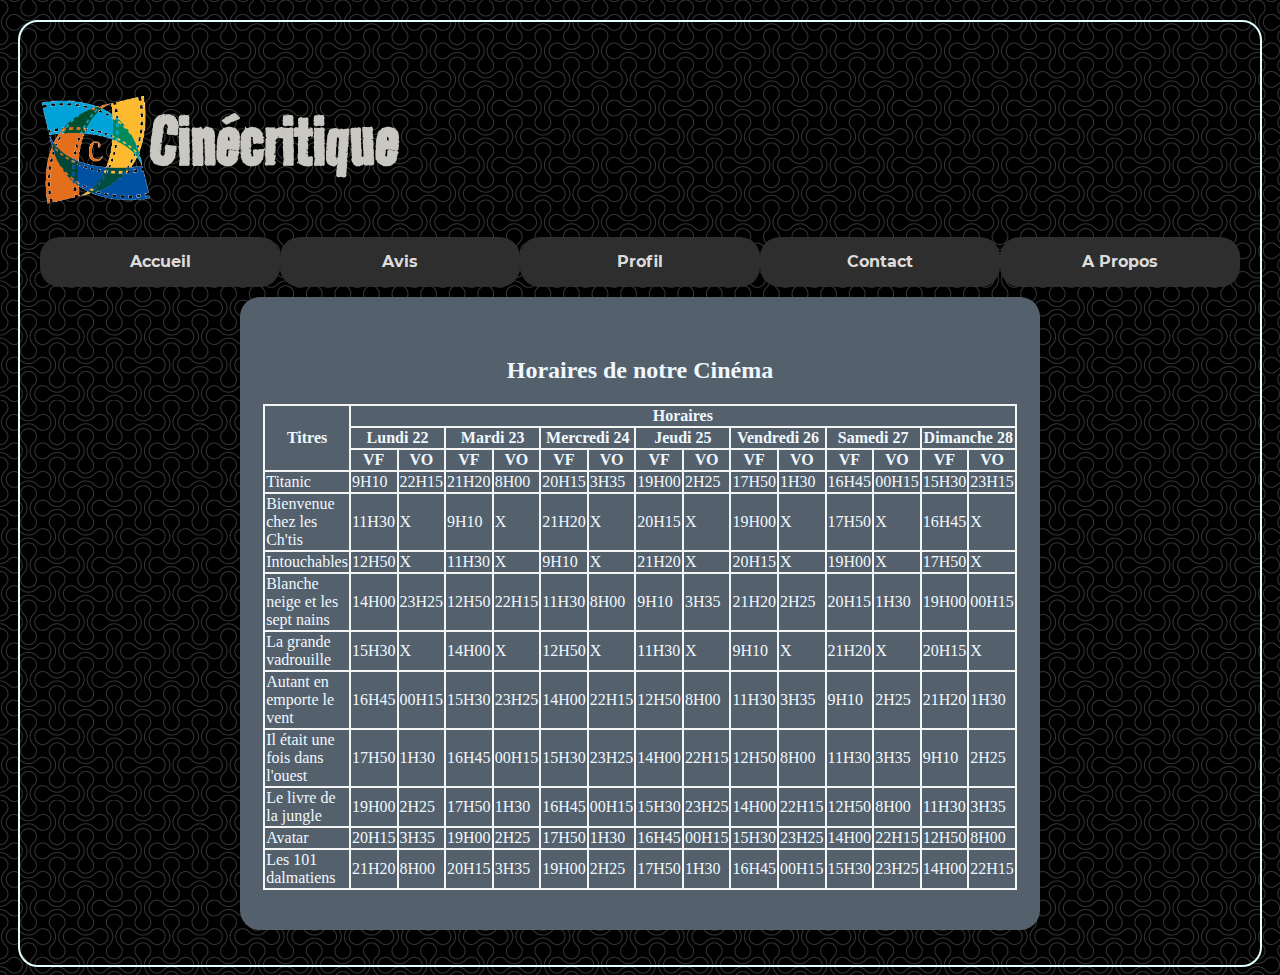
<file: src/index.html>
<!DOCTYPE html>
<html lang="fr">

<head>
    <meta charset="UTF-8">
    <title>Accueil - Cinécritique</title>
    <link rel="stylesheet" href="./assets/style/style.css">
</head>

<body>
    <div class="container">
        <header>
            <div class="titre">
                <img class="titre_elem logo" src="./assets/images/logo_png.png" alt="logo du site">
                <h1 class="titre_elem">Cinécritique</h1>
            </div>
            <ul>
                <li><a href="./index.html">Accueil</a></li>
                <li><a href="./Pages/avis/avisEnLigne.html">Avis</a></li>
                <!--             <li><a href="./Pages/nouvelAvis/nouvelAvis.html">Ajouter Avis</a></li>
        -->
                <li><a href="./Pages/Profil/Profil.html">Profil</a></li>
                <li><a href="./Pages/contact/contact.html">Contact</a></li>
                <li><a href="./Pages/aPropos/aPropos.html">A Propos</a></li>
            </ul>
        </header>
        <div class="cont-formulaire-index">
            <h2>Horaires de notre Cinéma</h2>
            <table>
                <thead>
                    <tr>
                        <th rowspan="3">Titres</th>
                        <th colspan="14">Horaires</th>
                    </tr>
                    <tr>
                        <th colspan="2">Lundi 22</th>
                        <th colspan="2">Mardi 23</th>
                        <th colspan="2">Mercredi 24</th>
                        <th colspan="2">Jeudi 25</th>
                        <th colspan="2">Vendredi 26</th>
                        <th colspan="2">Samedi 27</th>
                        <th colspan="2">Dimanche 28</th>
                    </tr>
                    <tr>
                        <th>VF</th>
                        <th>VO</th>
                        <th>VF</th>
                        <th>VO</th>
                        <th>VF</th>
                        <th>VO</th>
                        <th>VF</th>
                        <th>VO</th>
                        <th>VF</th>
                        <th>VO</th>
                        <th>VF</th>
                        <th>VO</th>
                        <th>VF</th>
                        <th>VO</th>
                    </tr>
                </thead>
                <tbody>
                    <tr>
                        <td>Titanic</td>
                        <td>9H10</td>
                        <td>22H15</td>
                        <td>21H20</td>
                        <td>8H00</td>
                        <td>20H15</td>
                        <td>3H35</td>
                        <td>19H00</td>
                        <td>2H25</td>
                        <td>17H50</td>
                        <td>1H30</td>
                        <td>16H45</td>
                        <td>00H15</td>
                        <td>15H30</td>
                        <td>23H15</td>
                    </tr>
                    <tr>
                        <td>Bienvenue chez les Ch'tis</td>
                        <td>11H30</td>
                        <td>X</td>
                        <td>9H10</td>
                        <td>X</td>
                        <td>21H20</td>
                        <td>X</td>
                        <td>20H15</td>
                        <td>X</td>
                        <td>19H00</td>
                        <td>X</td>
                        <td>17H50</td>
                        <td>X</td>
                        <td>16H45</td>
                        <td>X</td>
                    </tr>
                    <tr>
                        <td>Intouchables</td>
                        <td>12H50</td>
                        <td>X</td>
                        <td>11H30</td>
                        <td>X</td>
                        <td>9H10</td>
                        <td>X</td>
                        <td>21H20</td>
                        <td>X</td>
                        <td>20H15</td>
                        <td>X</td>
                        <td>19H00</td>
                        <td>X</td>
                        <td>17H50</td>
                        <td>X</td>
                    </tr>
                    <tr>
                        <td>Blanche neige et les sept nains</td>
                        <td>14H00</td>
                        <td>23H25</td>
                        <td>12H50</td>
                        <td>22H15</td>
                        <td>11H30</td>
                        <td>8H00</td>
                        <td>9H10</td>
                        <td>3H35</td>
                        <td>21H20</td>
                        <td>2H25</td>
                        <td>20H15</td>
                        <td>1H30</td>
                        <td>19H00</td>
                        <td>00H15</td>
                    </tr>
                    <tr>
                        <td>La grande vadrouille</td>
                        <td>15H30</td>
                        <td>X</td>
                        <td>14H00</td>
                        <td>X</td>
                        <td>12H50</td>
                        <td>X</td>
                        <td>11H30</td>
                        <td>X</td>
                        <td>9H10</td>
                        <td>X</td>
                        <td>21H20</td>
                        <td>X</td>
                        <td>20H15</td>
                        <td>X</td>
                    </tr>
                    <tr>
                        <td>Autant en emporte le vent</td>
                        <td>16H45</td>
                        <td>00H15</td>
                        <td>15H30</td>
                        <td>23H25</td>
                        <td>14H00</td>
                        <td>22H15</td>
                        <td>12H50</td>
                        <td>8H00</td>
                        <td>11H30</td>
                        <td>3H35</td>
                        <td>9H10</td>
                        <td>2H25</td>
                        <td>21H20</td>
                        <td>1H30</td>
                    </tr>
                    <tr>
                        <td>Il était une fois dans l'ouest</td>
                        <td>17H50</td>
                        <td>1H30</td>
                        <td>16H45</td>
                        <td>00H15</td>
                        <td>15H30</td>
                        <td>23H25</td>
                        <td>14H00</td>
                        <td>22H15</td>
                        <td>12H50</td>
                        <td>8H00</td>
                        <td>11H30</td>
                        <td>3H35</td>
                        <td>9H10</td>
                        <td>2H25</td>
                    </tr>
                    <tr>
                        <td>Le livre de la jungle</td>
                        <td>19H00</td>
                        <td>2H25</td>
                        <td>17H50</td>
                        <td>1H30</td>
                        <td>16H45</td>
                        <td>00H15</td>
                        <td>15H30</td>
                        <td>23H25</td>
                        <td>14H00</td>
                        <td>22H15</td>
                        <td>12H50</td>
                        <td>8H00</td>
                        <td>11H30</td>
                        <td>3H35</td>
                    </tr>
                    <tr>
                        <td>Avatar</td>
                        <td>20H15</td>
                        <td>3H35</td>
                        <td>19H00</td>
                        <td>2H25</td>
                        <td>17H50</td>
                        <td>1H30</td>
                        <td>16H45</td>
                        <td>00H15</td>
                        <td>15H30</td>
                        <td>23H25</td>
                        <td>14H00</td>
                        <td>22H15</td>
                        <td>12H50</td>
                        <td>8H00</td>
                    </tr>
                    <tr>
                        <td>Les 101 dalmatiens</td>
                        <td>21H20</td>
                        <td>8H00</td>
                        <td>20H15</td>
                        <td>3H35</td>
                        <td>19H00</td>
                        <td>2H25</td>
                        <td>17H50</td>
                        <td>1H30</td>
                        <td>16H45</td>
                        <td>00H15</td>
                        <td>15H30</td>
                        <td>23H25</td>
                        <td>14H00</td>
                        <td>22H15</td>
                    </tr>
                </tbody>
            </table>
        </div>
    </div>
</body>

</html>
</file>
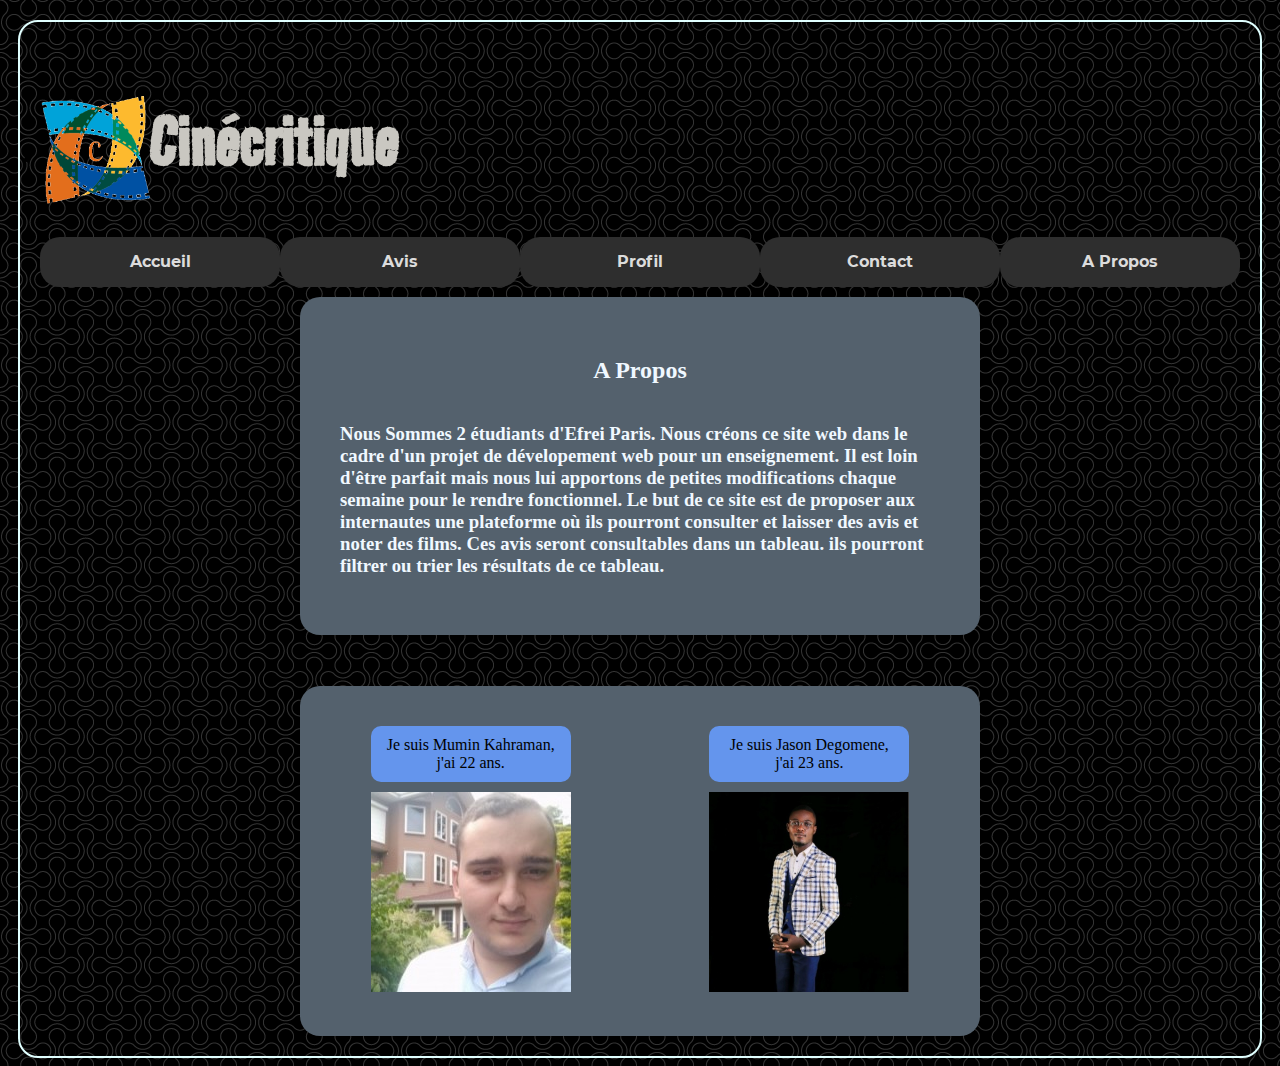
<file: src/Pages/aPropos/aPropos.html>
<!DOCTYPE html>
<html lang="fr">

<head>
    <meta charset="UTF-8">
    <title>A Propos - Cinécritique</title>
    <link rel="stylesheet" href="./../../assets/style/style.css">
</head>

<body>
<div class="container">
    <header>
        <div class="titre">
            <img class="titre_elem logo" src="./../../assets/images/logo_png.png" alt="logo du site">
            <h1 class="titre_elem">Cinécritique</h1>
        </div>

        <ul>
            <li><a href="./../../index.html">Accueil</a></li>
            <li><a href="./../avis/avisEnLigne.html">Avis</a></li>
            <li><a href="./../Profil/Profil.html">Profil</a></li>
            <li><a href="./../contact/contact.html">Contact</a></li>
            <li><a href="./../aPropos/aPropos.html">A Propos</a></li>

        </ul>
    </header>
    <div class="cont-formulaire">
        <h2>A Propos</h2>
        <h3>
            <div class="propos">
                Nous Sommes 2 étudiants d'Efrei Paris.
                Nous créons ce site web dans le cadre d'un projet de dévelopement web pour un enseignement.
                Il est loin d'être parfait mais nous lui apportons de petites modifications chaque semaine pour le
                rendre
                fonctionnel.
                Le but de ce site est de proposer aux internautes une plateforme où ils pourront consulter et laisser
                des
                avis et noter des films.
                Ces avis seront consultables dans un tableau. ils pourront filtrer ou trier les résultats de ce tableau.
            </div>
    </div>
    <br><br>
    <div class="global">
        <div class="gauche">
            <div class="propos-nom">
                Je suis Mumin Kahraman, j'ai 22 ans.
            </div>
            <div>
                <img src="./../../assets/images/mumin.jfif" alt="" width="200">
            </div>
        </div>
        <div>&nbsp;&nbsp;&nbsp;&nbsp;</div>
        <div class="droite">
            <div class="propos-nom">
                Je suis Jason Degomene, j'ai 23 ans.
            </div>
            <div>
                <img src="./../../assets/images/jayjay.jfif" alt="" width="200">
            </div>
        </div>
    </div>
    </h3>
</div>
</body>

</html>
</file>
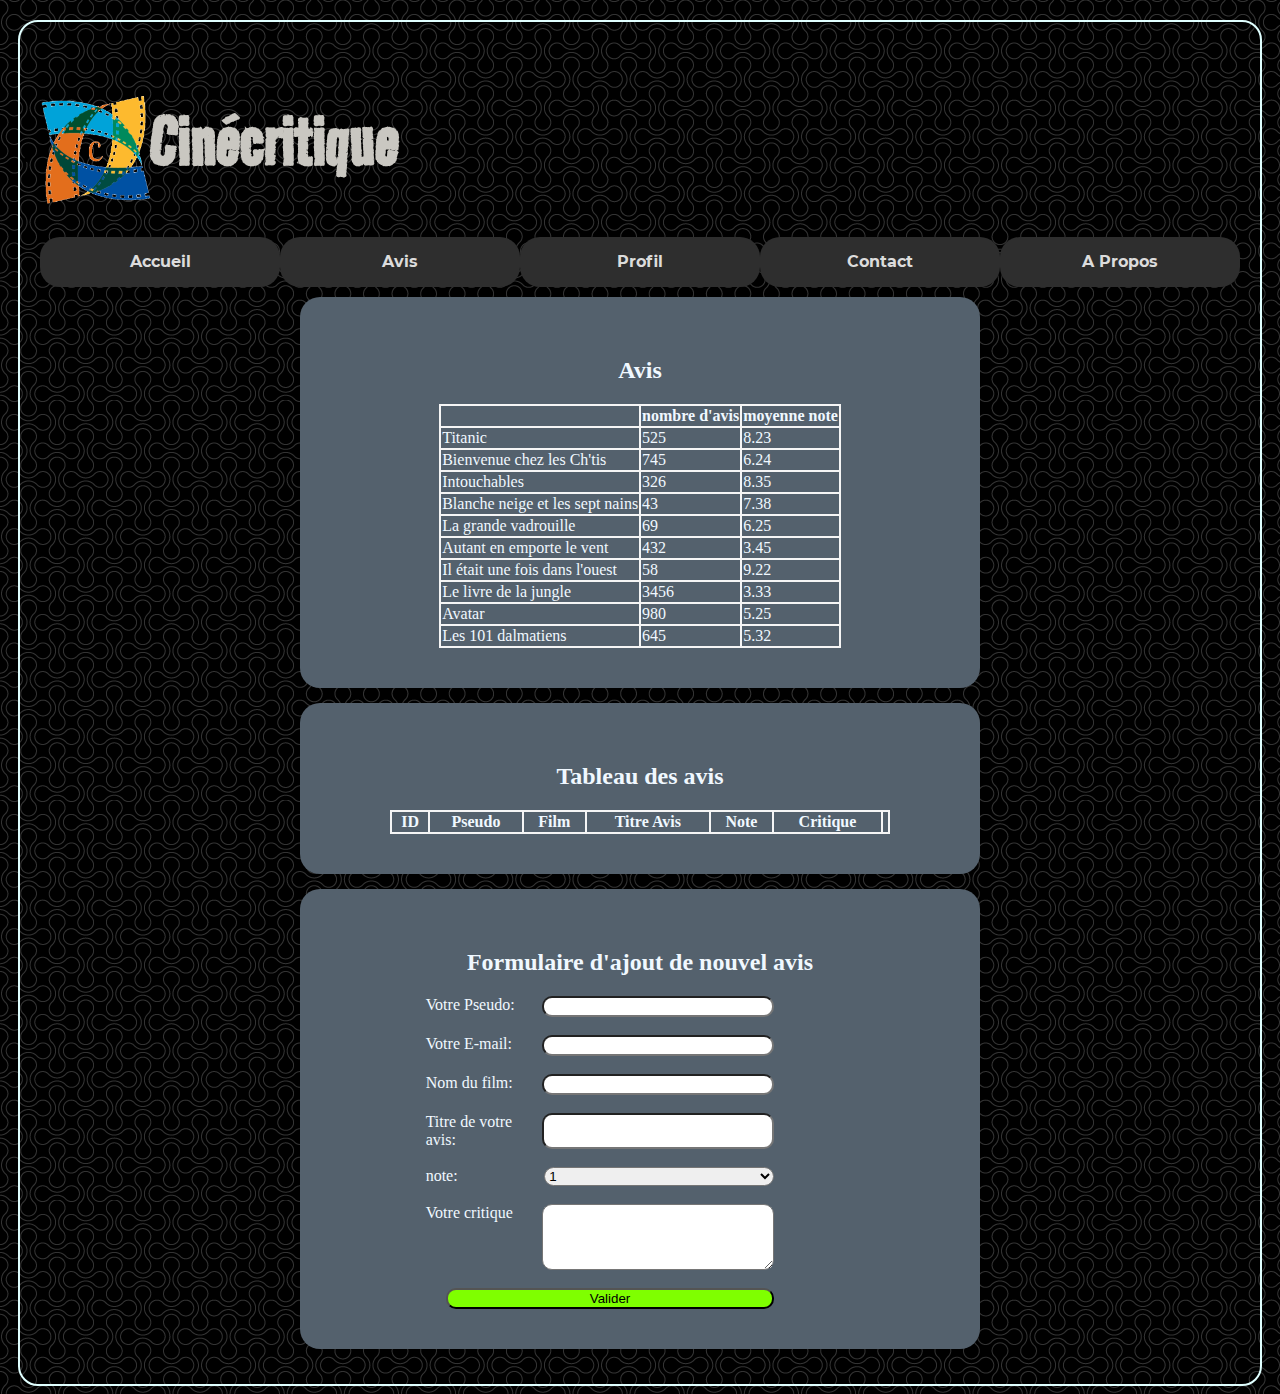
<file: src/Pages/avis/avisEnLigne.html>
<!DOCTYPE html>
<html lang="fr">

<head>
    <meta charset="UTF-8">
    <title>Avis - Cinécritique</title>
    <link rel="stylesheet" href="./../../assets/style/style.css">
</head>

<body>
<div class="container">
    <header>
        <div class="titre">
            <img class="titre_elem logo" src="./../../assets/images/logo_png.png" alt="logo du site">
            <h1 class="titre_elem">Cinécritique</h1>
        </div>

        <ul>
            <li><a href="./../../index.html">Accueil</a></li>
            <li><a href="./../avis/avisEnLigne.html">Avis</a></li>
            <li><a href="./../Profil/Profil.html">Profil</a></li>
            <li><a href="./../contact/contact.html">Contact</a></li>
            <li><a href="./../aPropos/aPropos.html">A Propos</a></li>

        </ul>
    </header>
    <div class="cont-formulaire">
        <h2>Avis</h2>
        <table>
            <thead>
            <tr>
                <th></th>
                <th>nombre d'avis</th>
                <th>moyenne note</th>
            </tr>
            </thead>
            <tbody>
            <tr>
                <td>Titanic</td>
                <td>525</td>
                <td>8.23</td>
            </tr>
            <tr>
                <td>Bienvenue chez les Ch'tis</td>
                <td>745</td>
                <td>6.24</td>
            </tr>
            <tr>
                <td>Intouchables</td>
                <td>326</td>
                <td>8.35</td>
            </tr>
            <tr>
                <td>Blanche neige et les sept nains</td>
                <td>43</td>
                <td>7.38</td>
            </tr>
            <tr>
                <td>La grande vadrouille</td>
                <td>69</td>
                <td>6.25</td>
            </tr>
            <tr>
                <td>Autant en emporte le vent</td>
                <td>432</td>
                <td>3.45</td>
            </tr>
            <tr>
                <td>Il était une fois dans l'ouest</td>
                <td>58</td>
                <td>9.22</td>
            </tr>
            <tr>
                <td>Le livre de la jungle</td>
                <td>3456</td>
                <td>3.33</td>
            </tr>
            <tr>
                <td>Avatar</td>
                <td>980</td>
                <td>5.25</td>
            </tr>
            <tr>
                <td>Les 101 dalmatiens</td>
                <td>645</td>
                <td>5.32</td>
            </tr>
            </tbody>
        </table>
        <!--     <button onclick="tesst()">tesst</button>
-->
    </div>

    <div class="cont-formulaire">
        <h2>Tableau des avis</h2>
        <table id="tableau">
            <thead>
            <tr>
                <th>ID</th>
                <th>Pseudo</th>
                <th>Film</th>
                <th>Titre Avis</th>
                <th>Note</th>
                <th>Critique</th>
                <th></th>
            </tr>
            </thead>
            <tbody>
            <!-- <tr>
                <td>jean45</td>
                <td>Titanic</td>
                <td>Bon film</td>
                <td>4/5</td>
                <td>très bon film, j'ai adoré</td>
            </tr> -->
            </tbody>
        </table>
    </div>
    <div class="cont-formulaire">
        <h2>Formulaire d'ajout de nouvel avis</h2>
        <form action="#" name="nouvavis" onsubmit="ajout();return false">
            <div>
                <label for="nom">Votre Pseudo:</label>
                <input type="text" id="nom" name="nom" required minlength="4" maxlength="15" size="15">
            </div>
            <br>
            <div>
                <label for="email">Votre E-mail:</label>
                <input type="email" id="email" name="email" required minlength="4" maxlength="15" size="15">
            </div>
            <br>
            <div>
                <label for="name">Nom du film:</label>
                <input type="text" id="name" name="name" required minlength="4" maxlength="15" size="15">
            </div>
            <br>
            <div>
                <label for="titre">Titre de votre avis:</label>
                <input type="text" id="titre" name="titre" required minlength="4" maxlength="15" size="15">
            </div>
            <br>
            <div>
                <label for="note">note:</label>
                <select name="note" id="note">
                    <option value=1>1</option>
                    <option value=2>2</option>
                    <option value=3>3</option>
                    <option value=4>4</option>
                    <option value=5>5</option>
                </select>
            </div>

            <br>
            <div>
                <label for="critique">Votre critique</label>
                <textarea id="critique" name="critique" rows="4" cols="30"></textarea>
            </div>
            <br>
            <div>
                <input class="valid" type="submit" value="Valider">
            </div>
        </form>
    </div>
    <script type="text/javascript" src="../../assets/JS/script.js"></script>
</div>
</body>

</html>
</file>
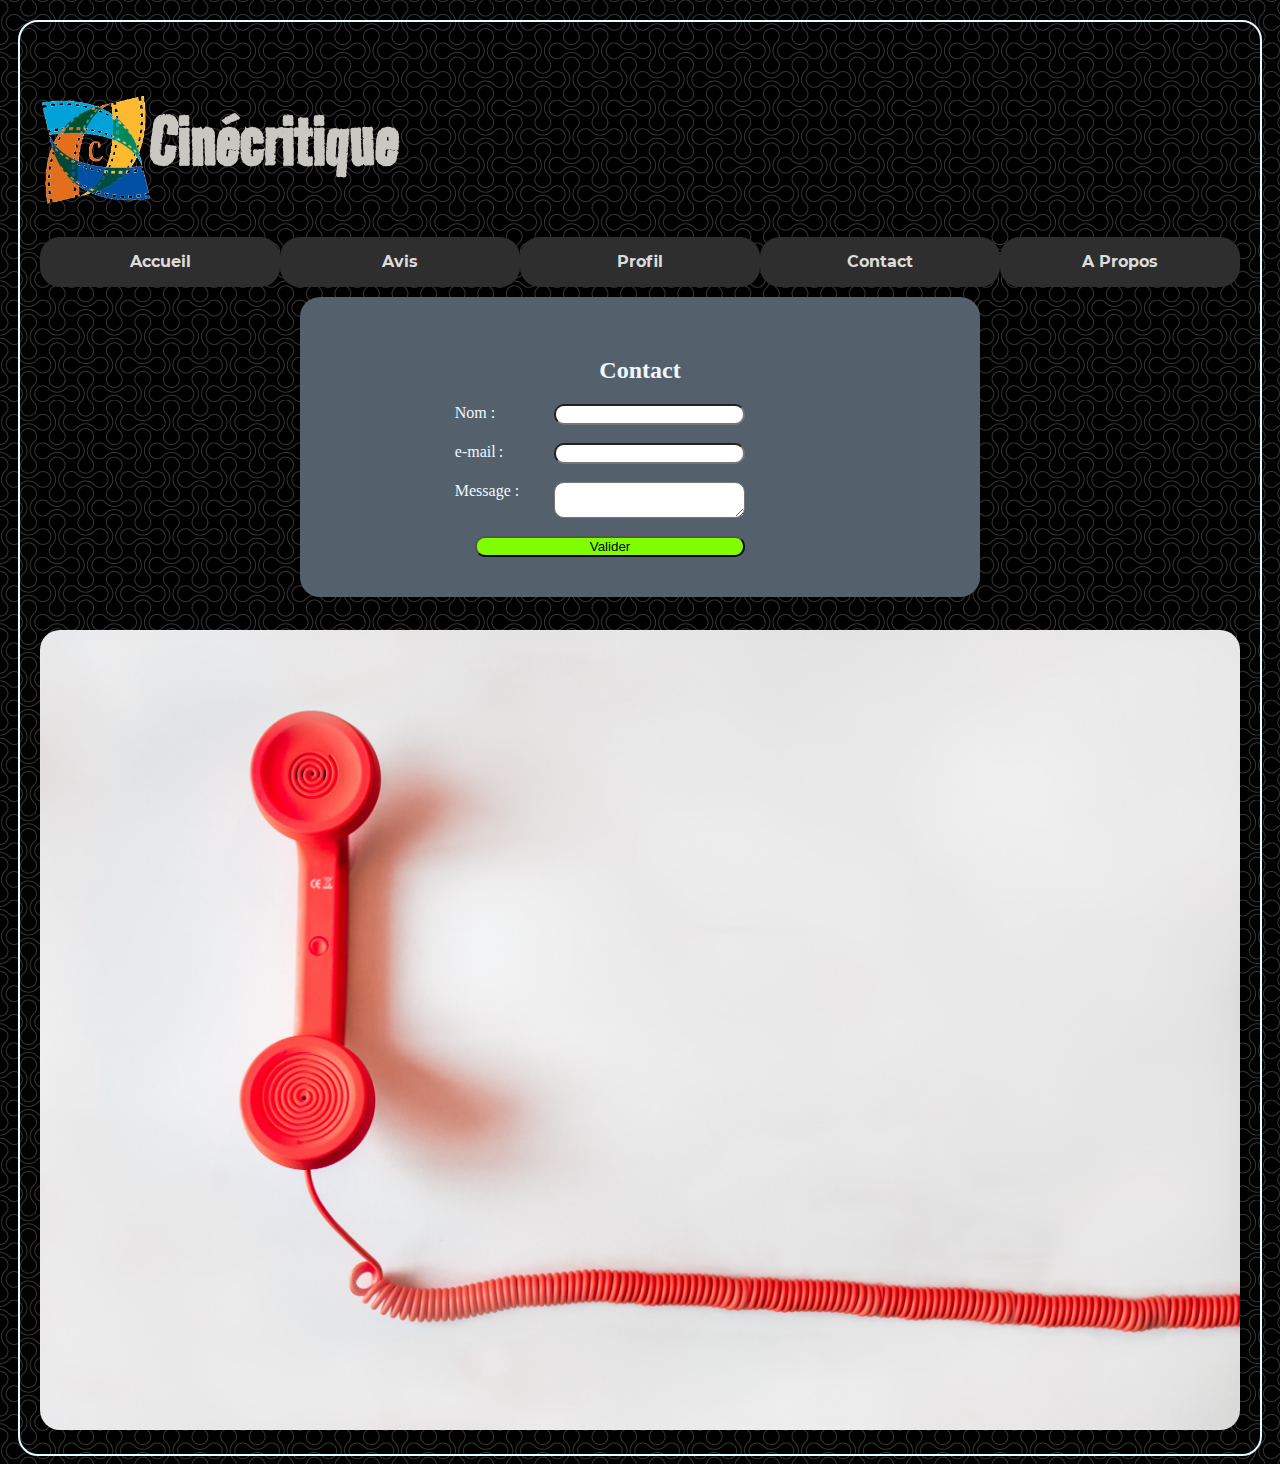
<file: src/Pages/contact/contact.html>
<!DOCTYPE html>
<html lang="fr">

<head>
    <meta charset="UTF-8">
    <title>Contact - Cinécritique</title>
    <link rel="stylesheet" href="./../../assets/style/style.css">
</head>

<body>
<div class="container">
    <header>
        <div class="titre">
            <img class="titre_elem logo" src="./../../assets/images/logo_png.png" alt="logo du site">
            <h1 class="titre_elem">Cinécritique</h1>
        </div>

        <ul>
            <li><a href="./../../index.html">Accueil</a></li>
            <li><a href="./../avis/avisEnLigne.html">Avis</a></li>
            <li><a href="./../Profil/Profil.html">Profil</a></li>
            <li><a href="./../contact/contact.html">Contact</a></li>
            <li><a href="./../aPropos/aPropos.html">A Propos</a></li>

        </ul>
    </header>
    <div class="cont-formulaire">
        <h2>Contact</h2>
        <form action="submit">
            <div>
                <label for="name">Nom :</label>
                <input type="text" id="name" name="user_name">
            </div>
            <br>
            <div>
                <label for="mail">e-mail :</label>
                <input type="email" id="mail" name="user_mail">
            </div>
            <br>
            <div>
                <label for="msg">Message :</label>
                <textarea id="msg" name="user_message"></textarea>
            </div>
            <br>
            <div>
                <input class="valid" type="submit" value="Valider">
            </div>
        </form>
    </div>
    <br>
    <img class="img-contact" src="./../../assets/images/pexels-negative-space-33999.jpg" alt="contact illustration">
</div>
</body>

</html>
</file>
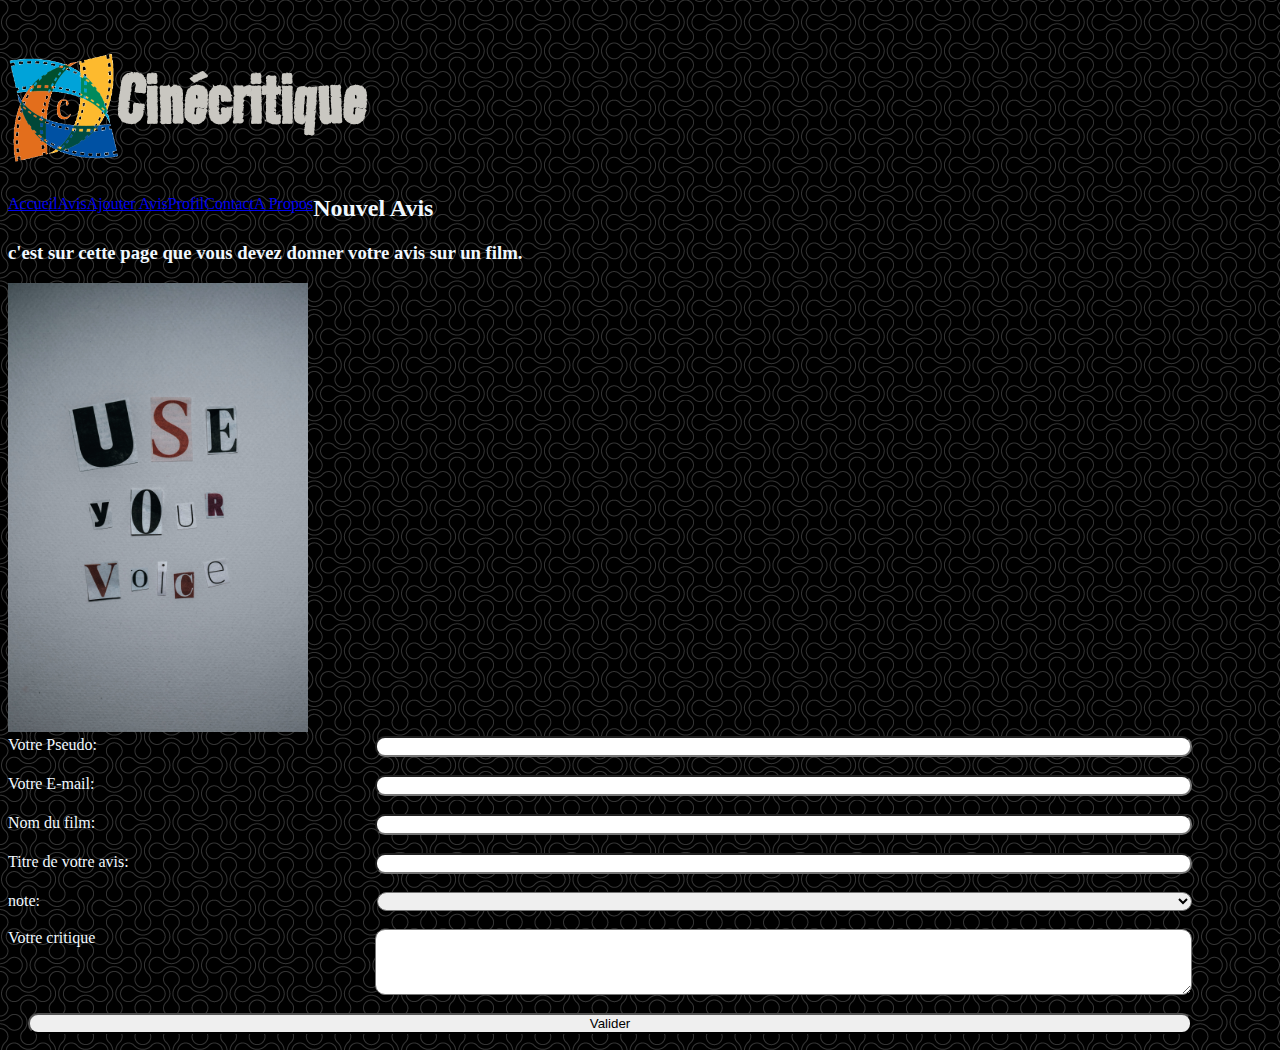
<file: src/Pages/nouvelAvis/nouvelAvis.html>
<!DOCTYPE html>
<html lang="fr">

<head>
    <meta charset="UTF-8">
    <title>Nouvel Avis - Cinécritique</title>
    <link rel="stylesheet" href="./../../assets/style/style.css">
</head>

<body>
<header>
    <div class="titre">
        <img class="titre_elem logo" src="./../../assets/images/logo_png.png" alt="logo du site">
        <h1 class="titre_elem">Cinécritique</h1>
    </div>

    <ul>
        <li><a href="./../../index.html">Accueil</a></li>
        <li><a href="./../avis/avisEnLigne.html">Avis</a></li>
        <li><a href="./../nouvelAvis/nouvelAvis.html">Ajouter Avis</a></li>
        <li><a href="./../Profil/Profil.html">Profil</a></li>
        <li><a href="./../contact/contact.html">Contact</a></li>
        <li><a href="./../aPropos/aPropos.html">A Propos</a></li>

    </ul>
</header>
<p>
<h2>Nouvel Avis</h2>
<p>
<h3>c'est sur cette page que vous devez donner votre avis sur un film.</h3>
<img src="./../../assets/images/pexels-polina-kovaleva-6185245.jpg" alt="opinion illustration" width="300">
<form action="#" name="nouvavis" onsubmit="ajout();return false">
    <div>
        <label for="nom">Votre Pseudo:</label>
        <input type="text" id="nom" name="nom" required minlength="4" maxlength="15" size="15">
    </div>
    <br>
    <div>
        <label for="email">Votre E-mail:</label>
        <input type="email" id="email" name="email" required minlength="4" maxlength="15" size="15">
    </div>
    <br>
    <div>
        <label for="name">Nom du film:</label>
        <input type="text" id="name" name="name" required minlength="4" maxlength="15" size="15">
    </div>
    <br>
    <div>
        <label for="titre">Titre de votre avis:</label>
        <input type="text" id="titre" name="titre" required minlength="4" maxlength="15" size="15">
    </div>
    <br>
    <div>
        <label for="note">note:</label>
        <select name="note" id="note">
            <option value=1>
            <option value=2>
            <option value=3>
            <option value=4>
            <option value=5>
        </select>
    </div>

    <br>
    <div>
        <label for="critique">Votre critique</label>
        <textarea id="critique" name="critique" rows="4" cols="30"></textarea>
    </div>
    <br>
    <div>
        <input type="submit" value="Valider">
    </div>
</form>
</p>
<script type="text/javascript" src="../../assets/JS/script.js"></script>
</body>

</html>
</file>
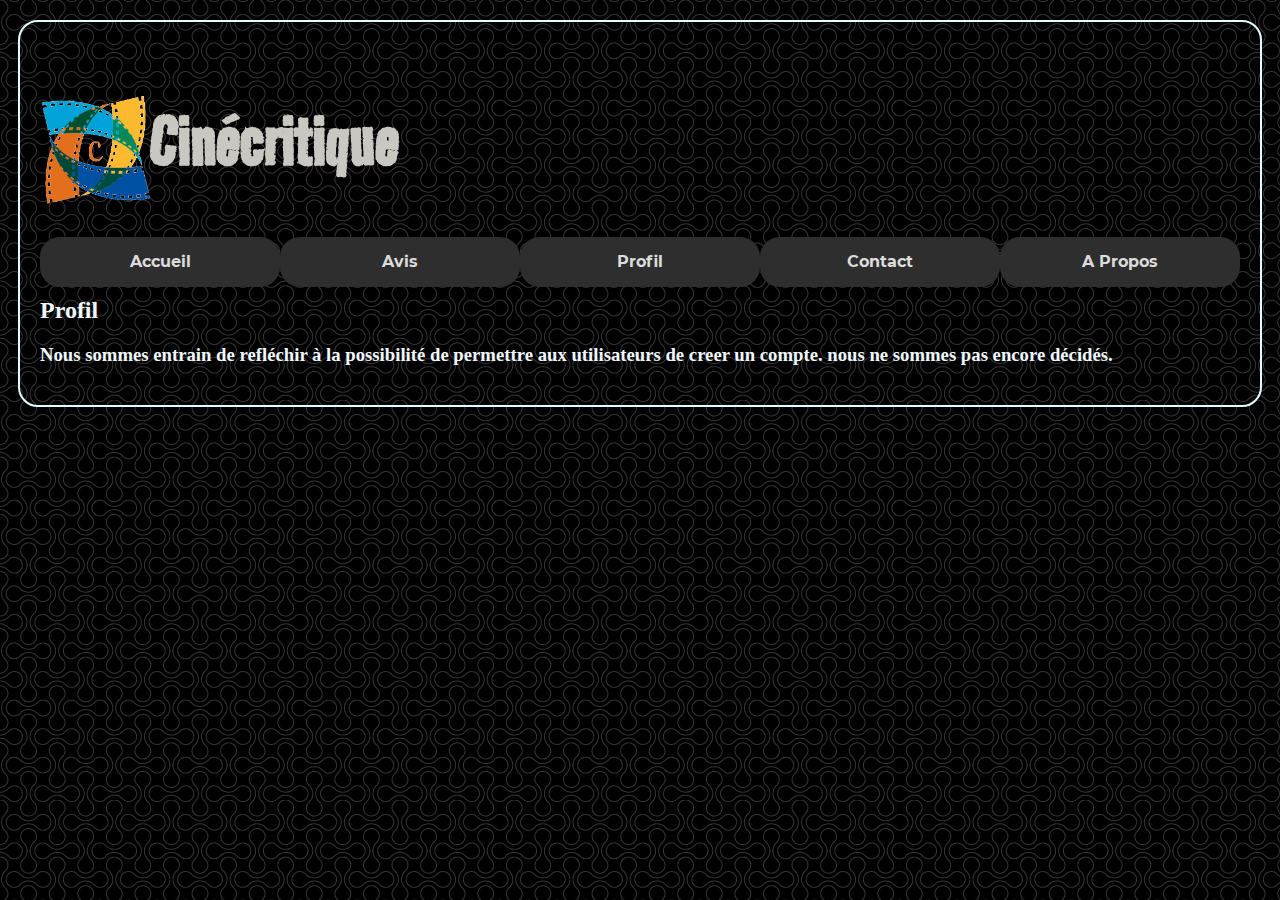
<file: src/Pages/Profil/Profil.html>
<!DOCTYPE html>
<html lang="fr">

<head>
    <meta charset="UTF-8">
    <title>Profil - Cinécritique</title>
    <link rel="stylesheet" href="./../../assets/style/style.css">
</head>

<body>
<div class="container">
    <header>
        <div class="titre">
            <img class="titre_elem logo" src="./../../assets/images/logo_png.png" alt="logo du site">
            <h1 class="titre_elem">Cinécritique</h1>
        </div>

        <ul>
            <li><a href="./../../index.html">Accueil</a></li>
            <li><a href="./../avis/avisEnLigne.html">Avis</a></li>
            <li><a href="./../Profil/Profil.html">Profil</a></li>
            <li><a href="./../contact/contact.html">Contact</a></li>
            <li><a href="./../aPropos/aPropos.html">A Propos</a></li>

        </ul>
    </header>
    <p>
    <h2>Profil</h2>
    <h3>Nous sommes entrain de refléchir à la possibilité de permettre aux utilisateurs de creer un compte. nous ne
        sommes pas encore décidés.</h3>
</div>
</body>

</html>
</file>
<file: src/assets/style/style.css>
@font-face {
    font-family: montserrat_bold;
    src: url("./../fonts/Montserrat/Montserrat-Bold.ttf");
}

@font-face {
    font-family: montserrat_medium;
    src: url("./../fonts/Montserrat/Montserrat-Medium.ttf");
}

@font-face {
    font-family: bungee;
    src: url("./../fonts/Bungee/Bungee-Regular.ttf");
}

@font-face {
    font-family: road_rage;
    src: url("./../fonts/Road_Rage/RoadRage-Regular.ttf");
}

body {
    /*   background-color: #595856;
     */
    background-image: url("./../images/pattern.png");
}

ul {
    padding: 0;
    margin: 0;
    list-style-type: none;


}

li {
    float: left; /*pour IE*/
}

div ul li a {
    /*   display: block;
      float: left; */
    min-width: 240px;
    line-height: 50px; /*hauteur de l'image de fond*/
    background: rgb(46, 46, 46);
    color: #dcdcdc;
    font-family: montserrat_bold;
    text-decoration: none;
    text-align: center;
    transition: 0.3s;
    margin-bottom: 10px;
    display: flex;
    flex-direction: row;
    justify-content: center;
    border-radius: 20px;

}

ul li a:hover {
    background: rgb(82, 63, 63);
    font-size: 12px;
}


h1 {
    font-family: road_rage;
    font-size: 5em;
    color: #c9c7c1;
    /* margin-top: -0.6em; */
    /*   margin-bottom: -0.6em;
   */
    /* line-height: 0.5em; */
}

/* .titre_elem {
  display: block;
  float: left;
} */

.logo {
    width: 110px;
    height: auto;
    display: block;
    float: left;
    /*   margin-top: -3em;
   */
}

table tr td {
    border: solid 2px whitesmoke;
    color: aliceblue;
}

table tr th {
    border: solid 2px whitesmoke;
    color: aliceblue;
}

table {
    border-collapse: collapse;
}

header {
    display: list-item
}

h2 {
    color: aliceblue;
}

label {
    color: aliceblue;
}

/* .global .gauche {
  float:left;
  width:20%;
}
.global .droite {
  margin-left:20%   
} */

.propos {
    width: 100%;
    margin: auto;
}

.container {
    margin: auto;
    width: 1200px;
    border: solid 2px lightcyan;
    padding: 20px;
    margin-top: 20px;
    border-radius: 20px;

}

h3 {
    color: aliceblue;
}

.global {
    display: flex;
    flex-direction: row;
    justify-content: space-around;
    background-color: rgb(84, 97, 109);
    border-radius: 20px;
    width: 50%;
    padding: 40px;
    margin: auto;
}

.cont-formulaire {
    margin-top: 15px;
    margin-left: auto;
    margin-right: auto;
    margin-bottom: 15px;
    align-items: center;
    padding: 40px;
    width: 50%;
    background-color: rgb(84, 97, 109);
    border-radius: 20px;
    display: flex;
    flex-direction: column;
}

form div {
    /*   border: solid 1px black;
     */
    display: flex;
    flex-direction: row;
    justify-content: flex-end;
    padding-right: 80px;
}

form div label {
    flex: 30%;
}

form div input, form div select, form div textarea {
    width: 200px;
    margin-left: 20px;
    flex: 70%;
}

.valid {
    background-color: chartreuse;
    border-radius: 10px;
}

.valid:hover {
    cursor: pointer;
}

.propos-nom {
    border-radius: 10px;
    background-color: cornflowerblue;
    padding: 10px;
    margin-bottom: 10px;
    width: 180px;
}

.gauche, .droite {
    display: flex;
    flex-direction: column;
    text-align: center;
}

.cont-formulaire-index {
    margin-top: 15px;
    margin-left: auto;
    margin-right: auto;
    margin-bottom: 15px;
    align-items: center;
    padding: 40px;
    width: 60%;
    background-color: rgb(84, 97, 109);
    border-radius: 20px;
    display: flex;
    flex-direction: column;
}

.img-contact {
    border-radius: 20px;
    width: 100%;
}

input {
    border-radius: 10px;
}

select {
    border-radius: 10px;
}

textarea {
    border-radius: 10px;
}

#tableau {
    width: 500px;
}

.trash {
    height: 20px;
    width: auto;
}
</file>
